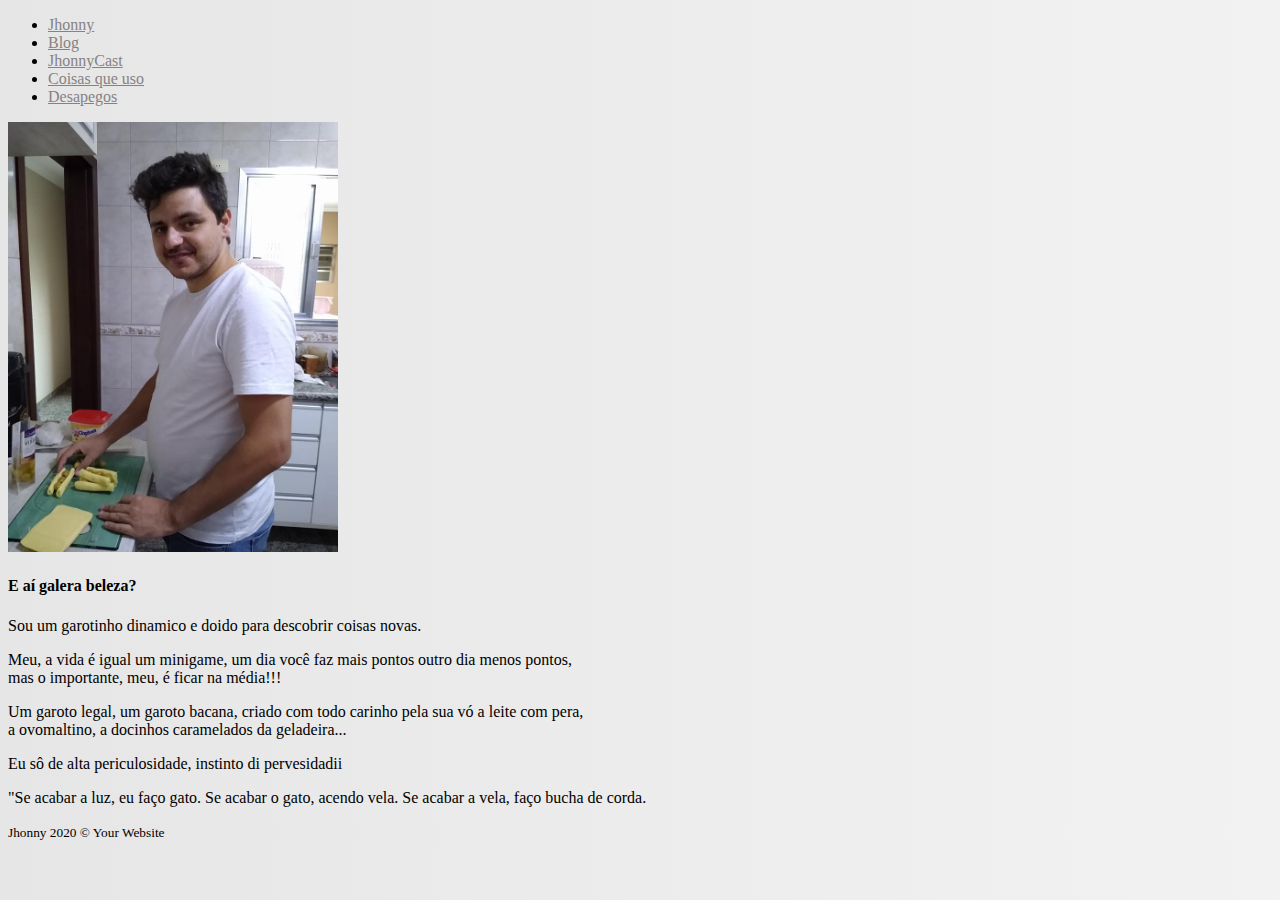
<file: index.html>
<!DOCTYPE html>
<html lang="pt-br">
<head>
    <meta charset="UTF-8">
    <meta name="viewport" content="width=device-width, initial-scale=1.0">
    <link rel="stylesheet" href="https://stackpath.bootstrapcdn.com/bootstrap/4.5.0/css/bootstrap.min.css" integrity="sha384-9aIt2nRpC12Uk9gS9baDl411NQApFmC26EwAOH8WgZl5MYYxFfc+NcPb1dKGj7Sk" crossorigin="anonymous">
    <link rel="stylesheet" href="./style.css">
    <title>Home</title>
</head>
<body class="d-flex flex-column">
    <div class="jumbotron text-center">
        <div class="container">

            <ul class="nav justify-content-center">
                <li class="nav-item">
                  <a class="nav-link" href="./index.html">Jhonny</a>
                </li>
                <li class="nav-item">
                  <a class="nav-link" href="./blog.html">Blog</a>
                </li>
                <li class="nav-item">
                  <a class="nav-link" href="./JhonnyCast.html">JhonnyCast</a>
                </li>
                <li class="nav-item">
                  <a class="nav-link" href="./coisas.html">Coisas que uso</a>
                </li>
                <li class="nav-item">
                  <a class="nav-link" href="./desapegos.html">Desapegos</a>
                </li>
              </ul>
    
        </div>
      </div>
      <!--<div class="block">
        <div class="row">
          <div class="span4">
            <img class="img-left" src="./img/jhonny.jpg">
            <h4>E aí galera beleza?</h4>
            <p>Sou um garotinho dinamico e doido para descobrir coisas novas. </p>
            <p>Meu, a vida é igual um minigame, um dia você faz mais pontos outro dia menos pontos,<br> mas o importante, meu, é ficar na média!!!</p>
            <p>Um garoto legal, um garoto bacana, criado com todo carinho pela sua vó a leite com pera,<br> a ovomaltino, a docinhos caramelados da geladeira...</p>
            <p>Eu sô de alta periculosidade, instinto di pervesidadii</p>
            <p>"Se acabar a luz, eu faço gato. Se acabar o gato, acendo vela. Se acabar a vela, faço bucha de corda.<P>
          </div>
        
         </div>
        </div>-->

        <div class="container1">
          <div class="row align-items-start">
              <div class="col"></div>
              <img class="img-left" src="./img/jhonny.jpg">
              <div class="col">
              <h4>E aí galera beleza?</h4>
              <p>Sou um garotinho dinamico e doido para descobrir coisas novas. </p>
              <p>Meu, a vida é igual um minigame, um dia você faz mais pontos outro dia menos pontos,<br> mas o importante, meu, é ficar na média!!!</p>
              <p>Um garoto legal, um garoto bacana, criado com todo carinho pela sua vó a leite com pera,<br> a ovomaltino, a docinhos caramelados da geladeira...</p>
              <p>Eu sô de alta periculosidade, instinto di pervesidadii</p>
              <p>"Se acabar a luz, eu faço gato. Se acabar o gato, acendo vela. Se acabar a vela, faço bucha de corda.<P>  
              </div>
              <div class="col"></div>
            </div>
          </div>


                    
                  
        
           

    <script src="https://code.jquery.com/jquery-3.5.1.slim.min.js" integrity="sha384-DfXdz2htPH0lsSSs5nCTpuj/zy4C+OGpamoFVy38MVBnE+IbbVYUew+OrCXaRkfj" crossorigin="anonymous"></script>
    <script src="https://cdn.jsdelivr.net/npm/popper.js@1.16.0/dist/umd/popper.min.js" integrity="sha384-Q6E9RHvbIyZFJoft+2mJbHaEWldlvI9IOYy5n3zV9zzTtmI3UksdQRVvoxMfooAo" crossorigin="anonymous"></script>
    <script src="https://stackpath.bootstrapcdn.com/bootstrap/4.5.0/js/bootstrap.min.js" integrity="sha384-OgVRvuATP1z7JjHLkuOU7Xw704+h835Lr+6QL9UvYjZE3Ipu6Tp75j7Bh/kR0JKI" crossorigin="anonymous"></script>
    
</body>
<footer id="sticky-footer" class="py-4 text-white-50">
  <div id="footer-text" class="container text-center">
    <small>Jhonny 2020 &copy; Your Website</small>
  </div>
</footer>
</html>
</file>
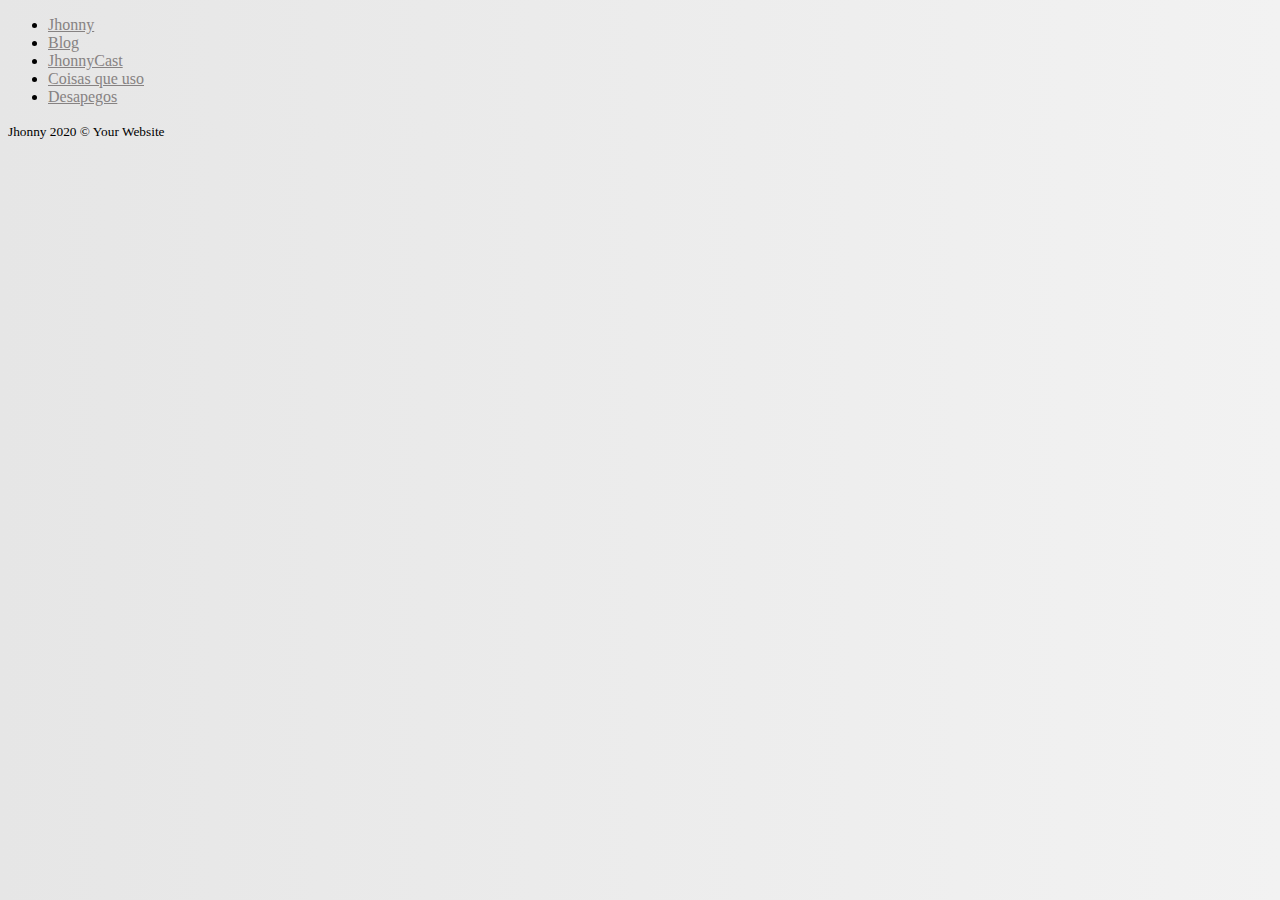
<file: coisas.html>
<!DOCTYPE html>
<html lang="pt-br">
<head>
    <meta charset="UTF-8">
    <meta name="viewport" content="width=device-width, initial-scale=1.0">
    <link rel="stylesheet" href="https://stackpath.bootstrapcdn.com/bootstrap/4.5.0/css/bootstrap.min.css" integrity="sha384-9aIt2nRpC12Uk9gS9baDl411NQApFmC26EwAOH8WgZl5MYYxFfc+NcPb1dKGj7Sk" crossorigin="anonymous">
    <link rel="stylesheet" href="./style.css">
    <title>Coisas</title>
</head>
<body class="d-flex flex-column">
    <div class="jumbotron text-center">
        <div class="container">

            <ul class="nav justify-content-center">
                <li class="nav-item">
                  <a class="nav-link" href="./index.html">Jhonny</a>
                </li>
                <li class="nav-item">
                  <a class="nav-link" href="./blog.html">Blog</a>
                </li>
                <li class="nav-item">
                  <a class="nav-link" href="./JhonnyCast.html">JhonnyCast</a>
                </li>
                <li class="nav-item">
                  <a class="nav-link" href="./coisas.html">Coisas que uso</a>
                </li>
                <li class="nav-item">
                  <a class="nav-link" href="./desapegos.html">Desapegos</a>
                </li>
              </ul>
    
        
                    
                  
        
           

    <script src="https://code.jquery.com/jquery-3.5.1.slim.min.js" integrity="sha384-DfXdz2htPH0lsSSs5nCTpuj/zy4C+OGpamoFVy38MVBnE+IbbVYUew+OrCXaRkfj" crossorigin="anonymous"></script>
    <script src="https://cdn.jsdelivr.net/npm/popper.js@1.16.0/dist/umd/popper.min.js" integrity="sha384-Q6E9RHvbIyZFJoft+2mJbHaEWldlvI9IOYy5n3zV9zzTtmI3UksdQRVvoxMfooAo" crossorigin="anonymous"></script>
    <script src="https://stackpath.bootstrapcdn.com/bootstrap/4.5.0/js/bootstrap.min.js" integrity="sha384-OgVRvuATP1z7JjHLkuOU7Xw704+h835Lr+6QL9UvYjZE3Ipu6Tp75j7Bh/kR0JKI" crossorigin="anonymous"></script>
    
</body>
<footer id="sticky-footer" class="py-4 text-white-50">
  <div id="footer-text" class="container text-center">
    <small>Jhonny 2020 &copy; Your Website</small>
  </div>
</footer>
</html>
</file>
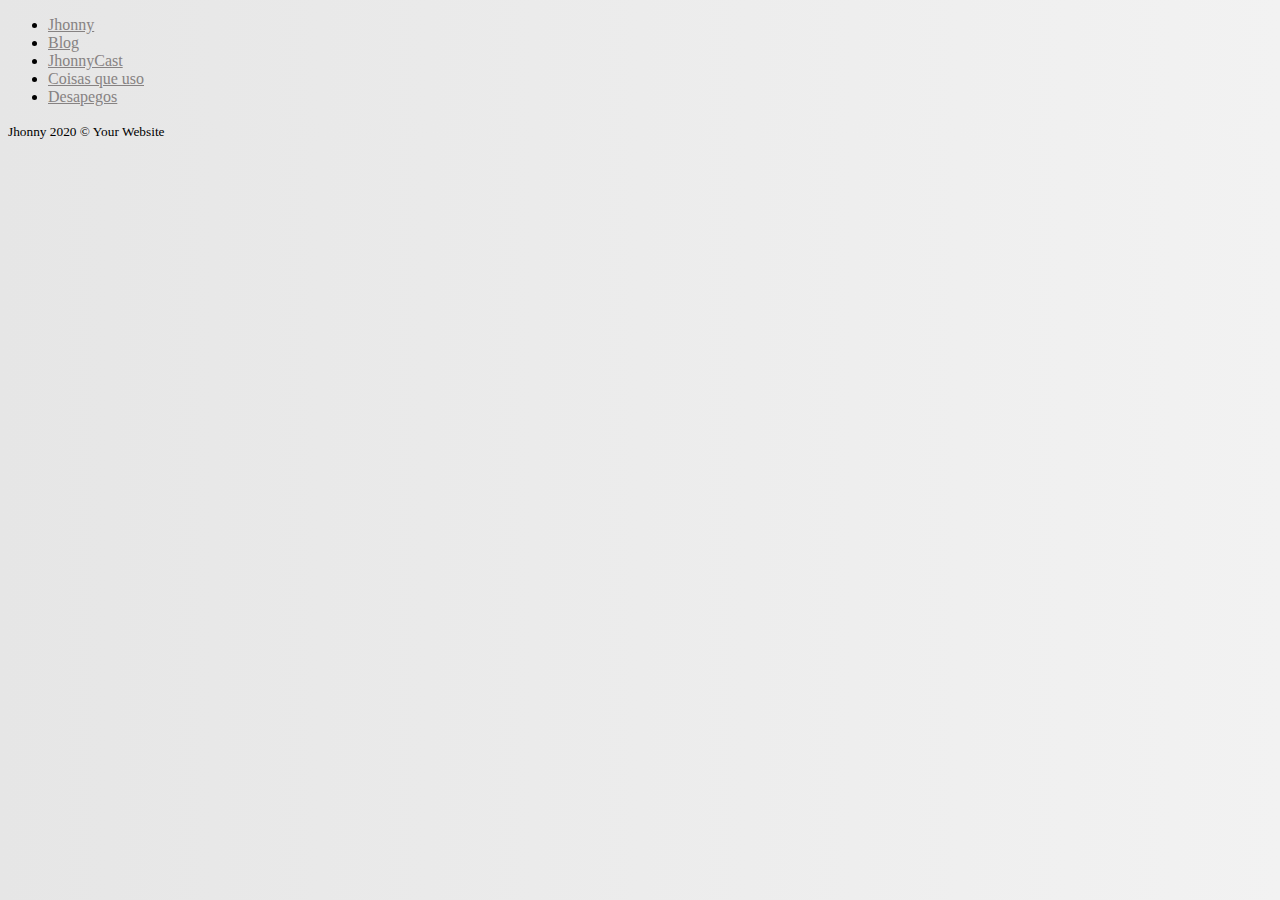
<file: desapegos.html>
<!DOCTYPE html>
<html lang="pt-br">
<head>
    <meta charset="UTF-8">
    <meta name="viewport" content="width=device-width, initial-scale=1.0">
    <link rel="stylesheet" href="https://stackpath.bootstrapcdn.com/bootstrap/4.5.0/css/bootstrap.min.css" integrity="sha384-9aIt2nRpC12Uk9gS9baDl411NQApFmC26EwAOH8WgZl5MYYxFfc+NcPb1dKGj7Sk" crossorigin="anonymous">
    <link rel="stylesheet" href="./style.css">
    <title>Desapegos</title>
</head>
<body class="d-flex flex-column">
    <div class="jumbotron text-center">
        <div class="container">

            <ul class="nav justify-content-center">
                <li class="nav-item">
                  <a class="nav-link" href="./index.html">Jhonny</a>
                </li>
                <li class="nav-item">
                  <a class="nav-link" href="./blog.html">Blog</a>
                </li>
                <li class="nav-item">
                  <a class="nav-link" href="./JhonnyCast.html">JhonnyCast</a>
                </li>
                <li class="nav-item">
                  <a class="nav-link" href="./coisas.html">Coisas que uso</a>
                </li>
                <li class="nav-item">
                  <a class="nav-link" href="./desapegos.html">Desapegos</a>
                </li>
              </ul>
    
        
                    
                  
        
           

    <script src="https://code.jquery.com/jquery-3.5.1.slim.min.js" integrity="sha384-DfXdz2htPH0lsSSs5nCTpuj/zy4C+OGpamoFVy38MVBnE+IbbVYUew+OrCXaRkfj" crossorigin="anonymous"></script>
    <script src="https://cdn.jsdelivr.net/npm/popper.js@1.16.0/dist/umd/popper.min.js" integrity="sha384-Q6E9RHvbIyZFJoft+2mJbHaEWldlvI9IOYy5n3zV9zzTtmI3UksdQRVvoxMfooAo" crossorigin="anonymous"></script>
    <script src="https://stackpath.bootstrapcdn.com/bootstrap/4.5.0/js/bootstrap.min.js" integrity="sha384-OgVRvuATP1z7JjHLkuOU7Xw704+h835Lr+6QL9UvYjZE3Ipu6Tp75j7Bh/kR0JKI" crossorigin="anonymous"></script>
    
</body>
<footer id="sticky-footer" class="py-4 text-white-50">
  <div id="footer-text" class="container text-center">
    <small>Jhonny 2020 &copy; Your Website</small>
  </div>
</footer>
</html>
</file>
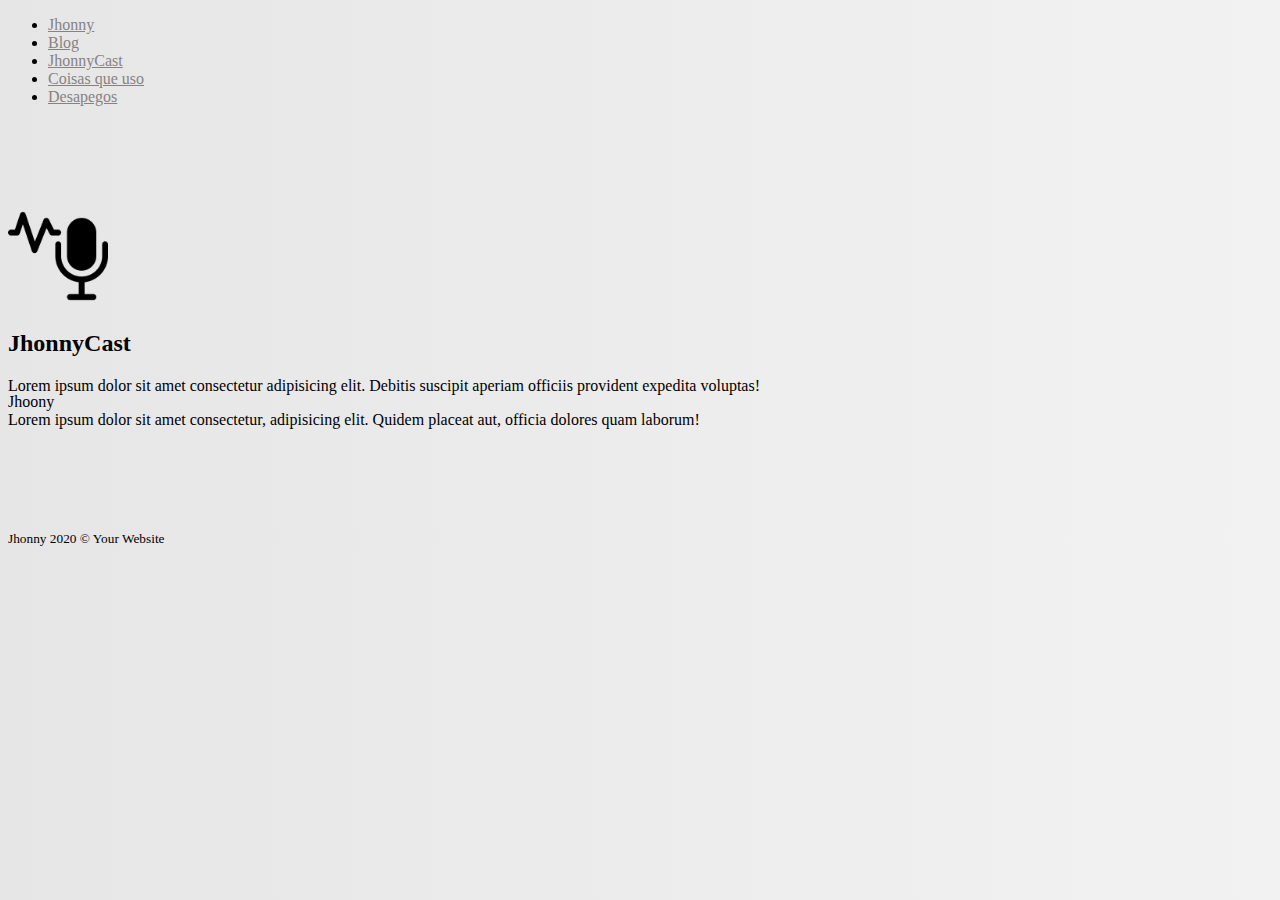
<file: JhonnyCast.html>
<!DOCTYPE html>
<html lang="pt-br">
<head>
    <meta charset="UTF-8">
    <meta name="viewport" content="width=device-width, initial-scale=1.0">
    <link rel="stylesheet" href="https://stackpath.bootstrapcdn.com/bootstrap/4.5.0/css/bootstrap.min.css" integrity="sha384-9aIt2nRpC12Uk9gS9baDl411NQApFmC26EwAOH8WgZl5MYYxFfc+NcPb1dKGj7Sk" crossorigin="anonymous">
    <link rel="stylesheet" href="./style.css">
    <link rel="stylesheet" href="./JhonnyCast.css">
    <title>JhonnyCast</title>
</head>
<body class="d-flex flex-column">
    <div class="jumbotron text-center">
        <div class="container">

            <ul class="nav justify-content-center">
                <li class="nav-item">
                  <a class="nav-link" href="./index.html">Jhonny</a>
                </li>
                <li class="nav-item">
                  <a class="nav-link" href="./blog.html">Blog</a>
                </li>
                <li class="nav-item">
                  <a class="nav-link" href="./JhonnyCast.html">JhonnyCast</a>
                </li>
                <li class="nav-item">
                  <a class="nav-link" href="./coisas.html">Coisas que uso</a>
                </li>
                <li class="nav-item">
                  <a class="nav-link" href="./desapegos.html">Desapegos</a>
                </li>
              </ul>
    
              <!--<div class="container">
                <div class="row">
                  <div class="col">
                    <img class="img-left" src="./JhonnyCast/podcast.png">
                  </div>
                  <div class="col">
                    <h2>JhonnyCast</h2>
                    <p>Jhoony</p>
                    <a href="./JhonnyCast/spotify.png" target="_blank" class="btn-social btn-spotify"><i class="fa fa-spotify"></i></a>
                    <a href="http://scripteden.com/download/eden-ui/" target="_blank" class="btn-social btn-youtube"><i class="fa fa-youtube"></i></a>
                  </div>
                </div>-->
                <div class="container1">
                <div class="row align-items-start">
                    <div class="col"></div>
                    <div class="col align-self-center"><img class="img-left" src="./JhonnyCast/podcast.png"></div>
                    <div class="col"><h2>JhonnyCast</h2>
                        <p>Jhoony</p>
                        </div>
                    <div class="col"></div>
                  </div>
                </div>
                <div class="resume">
                <p>Lorem ipsum dolor sit amet consectetur adipisicing elit. Debitis suscipit aperiam officiis provident expedita voluptas!</p>
                <p>Lorem ipsum dolor sit amet consectetur, adipisicing elit. Quidem placeat aut, officia dolores quam laborum!</p>
                </div>    
                
                <div class="container1">
                    <div class="row align-items-start">
                        <div class="col"></div>
                        <div class="col"></div>
                        <div class="col"></div>
                        <div class="col"></div>
                      </div>
                    </div>
        
           

    <script src="https://code.jquery.com/jquery-3.5.1.slim.min.js" integrity="sha384-DfXdz2htPH0lsSSs5nCTpuj/zy4C+OGpamoFVy38MVBnE+IbbVYUew+OrCXaRkfj" crossorigin="anonymous"></script>
    <script src="https://cdn.jsdelivr.net/npm/popper.js@1.16.0/dist/umd/popper.min.js" integrity="sha384-Q6E9RHvbIyZFJoft+2mJbHaEWldlvI9IOYy5n3zV9zzTtmI3UksdQRVvoxMfooAo" crossorigin="anonymous"></script>
    <script src="https://stackpath.bootstrapcdn.com/bootstrap/4.5.0/js/bootstrap.min.js" integrity="sha384-OgVRvuATP1z7JjHLkuOU7Xw704+h835Lr+6QL9UvYjZE3Ipu6Tp75j7Bh/kR0JKI" crossorigin="anonymous"></script>

    
</body>
<footer id="sticky-footer" class="py-4 text-white-50">
    <div id="footer-text" class="container text-center">
      <small>Jhonny 2020 &copy; Your Website</small>
    </div>
  </footer>
</html>
</file>
<file: style.css>
body {
  background: linear-gradient(to right, #e6e6e6, #f2f2f2);
}
.nav .nav-item .nav-link{
    color: #868282;
    transition: color 0.4s ease 0s;
} 

.nav .nav-item .nav-link:hover{
    color: black;
}
.img-left{
    max-width:100%;
    width:330px; 
    height:430px;
}
.img-left .img-left {
    float: left;
}
.img-left .img-right {
    float: right;
}
.block {
    text-align: left;
    display: block;
    margin-left: auto;
    margin-right: auto 
}
#page-content {
    flex: 1 0 auto;
  }
#sticky-footer {
    flex-shrink: none;
    background: linear-gradient(to right, #e6e6e6, #f2f2f2);    
}
#footer-text{
    color: black;
}

.span4 h4{
    font-size: 80.5%;
}

.span4 p{
    font-size: 80.5%;
}
</file>
<file: JhonnyCast.css>
.img-left{
    max-width:100%;
    width:100px; 
    height:100px;
}
.img-cast{
    text-align: left;
    position: center;
    display: inline-block;
    z-index: 98;
    color: rgb(85,85,85);
    cursor: default;
}
.container1{
    margin-top: 100px;
}
.container1 h2{
    text-align: left;
    position: relative;
}
.container1 p{
    text-align: left;
    position: absolute;
}

.resume p{
    margin-top: 15px;
    margin-left: center;

}
</file>
